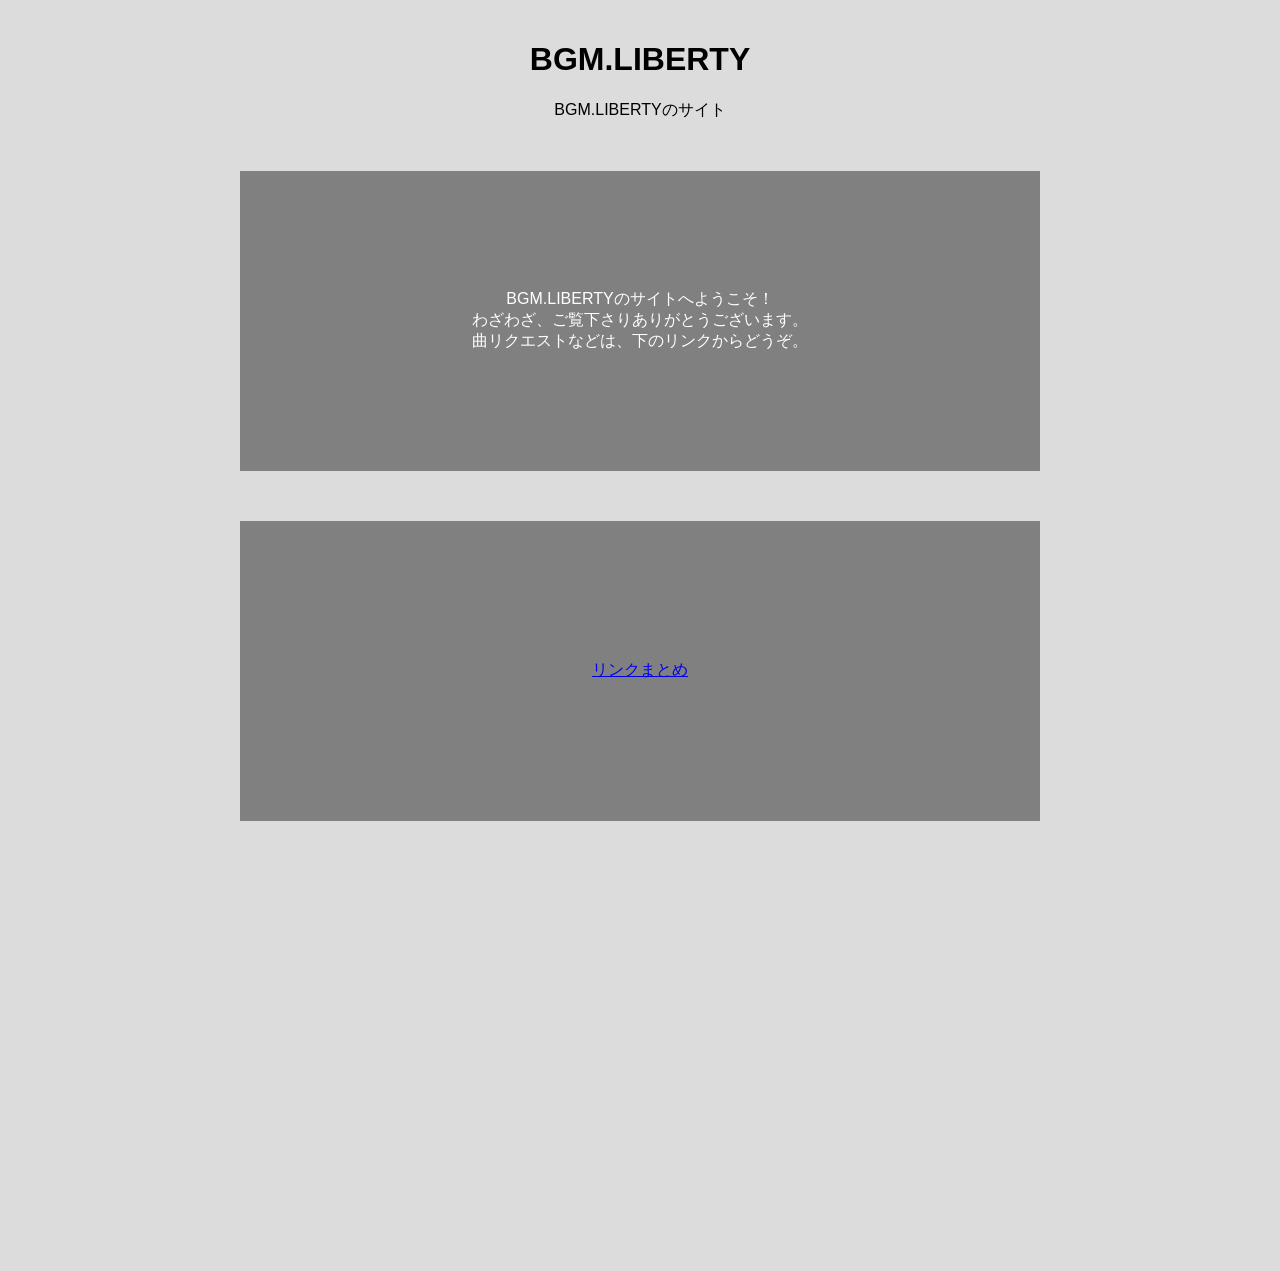
<file: index.html>
<!DOCTYPE html>
<html lang="ja">
<head>
    <meta charset="UTF-8">
    <meta name="viewport" content="width=device-width, initial-scale=1.0">
    <title>BGM.LIBERTYのサイト</title>
    <link rel="stylesheet" href="styles.css">
</head>
<body>
    <div class="container">
        <h1>BGM.LIBERTY</h1>
        <p>BGM.LIBERTYのサイト</p>
        <div class="box" id="box1"><p>BGM.LIBERTYのサイトへようこそ！<br>わざわざ、ご覧下さりありがとうございます。<br>曲リクエストなどは、下のリンクからどうぞ。</p></div>
        <div class="box" id="box2"><a href="https://link.bgmliberty.f5.si"<h1>リンクまとめ</h1></a></div>
        <div class="box" id="box3"><p>制作 ChatGPT</p></div>
    </div>

    <script src="scripts.js"></script>
</body>
</html>
</file>
<file: styles.css>
body {
    font-family: Arial, sans-serif;
    margin: 0;
    padding: 0;
    background-color: #dcdcdc;
    overflow-x: hidden;
}

.container {
    max-width: 800px;
    margin: 0 auto;
    padding: 20px;
}

h1, p {
    text-align: center;
}

.box {
    width: 100%;
    height: 300px;
    margin: 50px 0;
    background-color: #808080;
    color: white;
    display: flex;
    justify-content: center;
    align-items: center;
    opacity: 0;
    transform: translateY(100px);
    transition: opacity 0.5s ease, transform 0.5s ease;
}

.box.show {
    opacity: 1;
    transform: translateY(0);
}
</file>
